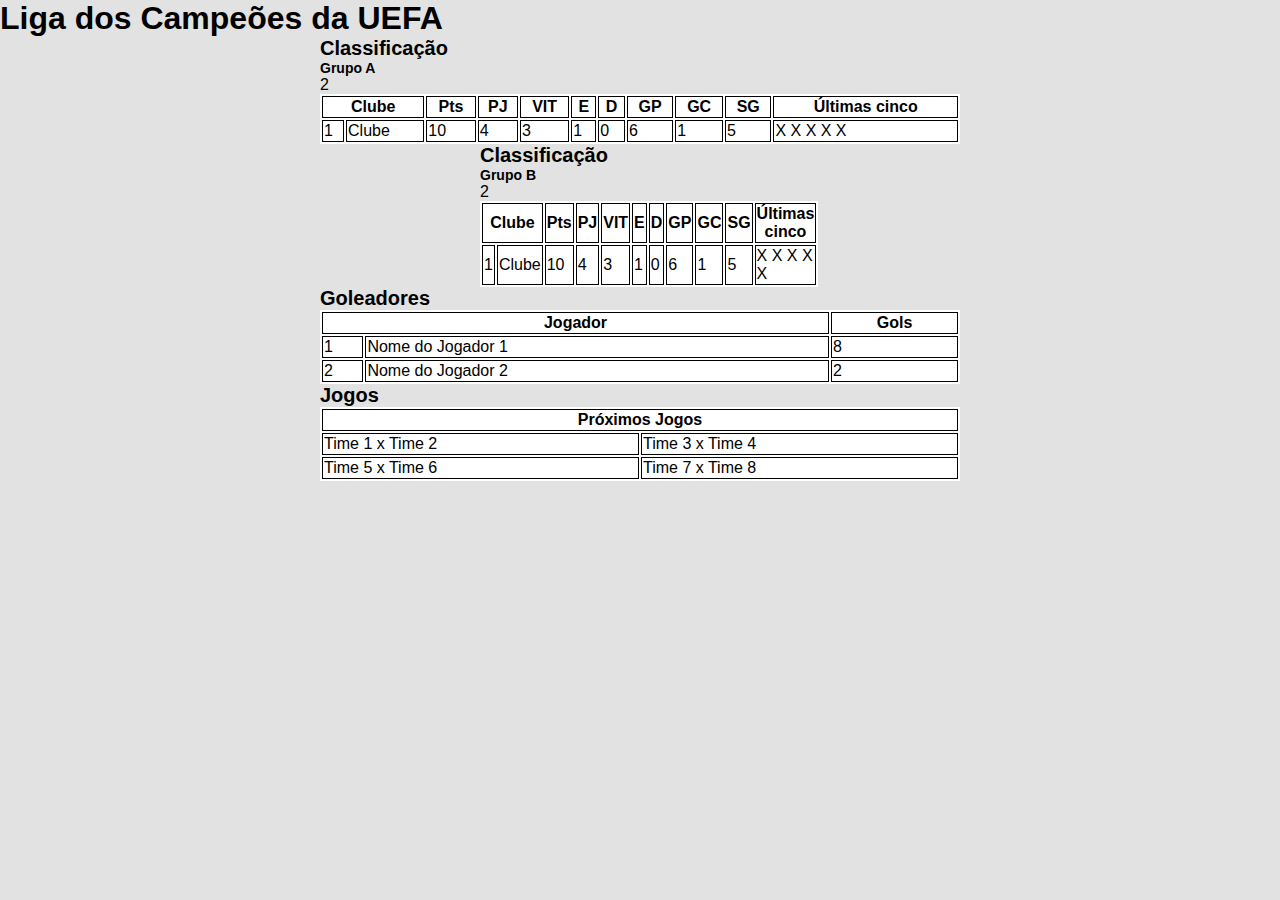
<file: aula6teste/index.html>
<!DOCTYPE html>
<html lang="en">

<head>
    <meta charset="UTF-8">
    <meta http-equiv="X-UA-Compatible" content="IE=edge">
    <meta name="viewport" content="width=device-width, initial-scale=1.0">
    <title>Liga dos Campeões</title>
    <link rel="stylesheet" href="assets/css/style.css">
</head>

<body>
    <div class="divTudo">

        <div class="divLinha">
            <div id="divCabecalho ">
                <h1 id="h1ituloCabecalho"> Liga dos Campeões da UEFA </h1>
            </div>

        </div>

        <div class="divLinha">
            <div id="divClassificacao">
                <h2 class="h2TituloSessao">Classificação</h2>
                <h3 id="h3TituloGrupo">Grupo A</h3>
                <table id="tableClassificacao">
                    <tr>
                        2
                        <th colspan="2">Clube</th>
                        <th>Pts</th>
                        <th>PJ</th>
                        <th>VIT</th>
                        <th>E</th>
                        <th>D</th>
                        <th>GP</th>
                        <th>GC</th>
                        <th>SG</th>
                        <th>Últimas cinco</th>

                    </tr>
                    <tr>
                        <td>1</td>
                        <td>Clube</td>
                        <td>10</td>
                        <td>4</td>
                        <td>3</td>
                        <td>1</td>
                        <td>0</td>
                        <td>6</td>
                        <td>1</td>
                        <td>5</td>
                        <td>X X X X X</td>
                    </tr>
                </table>

                <div class="divLinha">
                    <div id="divClassificacao">
                        <h2 class="h2TituloSessao">Classificação</h2>
                        <h3 id="h3TituloGrupo">Grupo B</h3>
                        <table id="tableClassificacao">
                            <tr>
                                2
                                <th colspan="2">Clube</th>
                                <th>Pts</th>
                                <th>PJ</th>
                                <th>VIT</th>
                                <th>E</th>
                                <th>D</th>
                                <th>GP</th>
                                <th>GC</th>
                                <th>SG</th>
                                <th>Últimas cinco</th>

                            </tr>
                            <tr>
                                <td>1</td>
                                <td>Clube</td>
                                <td>10</td>
                                <td>4</td>
                                <td>3</td>
                                <td>1</td>
                                <td>0</td>
                                <td>6</td>
                                <td>1</td>
                                <td>5</td>
                                <td>X X X X X</td>
                            </tr>
                        </table>
                    </div>
                </div>
            </div>
            <div class="divLinha">
                <div id="divGoleadores">
                    <h2 class="h2TituloSessao">Goleadores</h2>
                    <table id="tableGoleadores">
                        <tr>
                            <th colspan="2">Jogador</th>
                            <th>Gols</th>
                        </tr>
                        <tr>
                            <td>1</td>
                            <td>Nome do Jogador 1</td>
                            <td>8</td>
                        </tr>
                        <tr>
                            <td>2</td>
                            <td>Nome do Jogador 2</td>
                            <td>2</td>
                        </tr>
                    </table>
                </div>
            </div>

            <div class="divLinha">
                <div id="divJogos">
                    <h2 class="h2TituloSessao">Jogos</h2>
                    <table id="tableJogos">
                        <tr>
                            <th colspan="2">Próximos Jogos</th>
                        </tr>
                        <tr>
                            <td>
                                Time 1 x Time 2
                            </td>
                            <td>
                                Time 3 x Time 4
                            </td>
                        </tr>
                        <tr>
                            <td>
                                Time 5 x Time 6
                            </td>
                            <td>
                                Time 7 x Time 8
                            </td>
                        </tr>
                    </table>
                </div>
            </div>
</body>

</html>
</file>
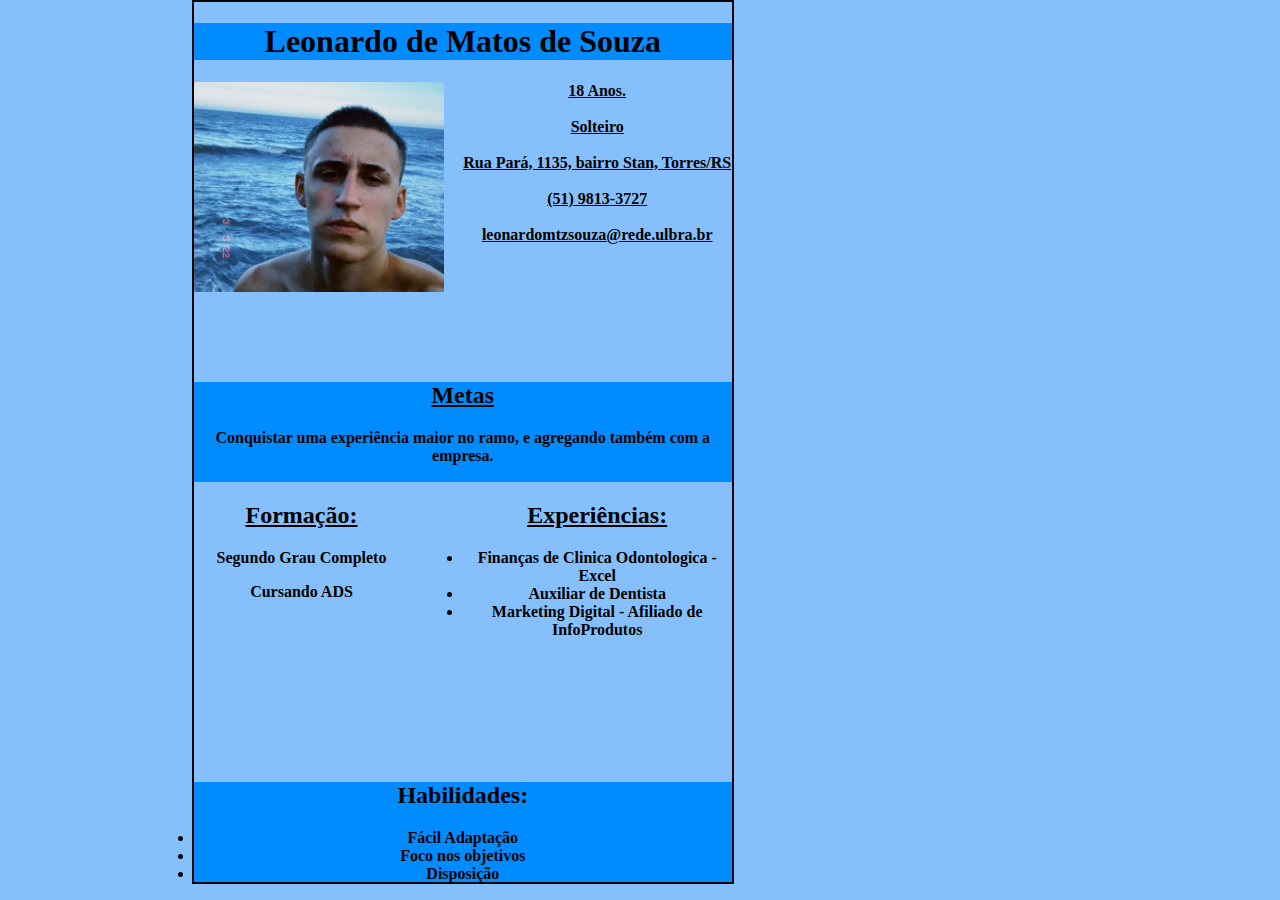
<file: Curriculo/index.html>
<!DOCTYPE html>
<html>

<head>
    <title>Exemplo de Divs alinhadas</title>
    <meta charset="utf-8">
    <link rel="stylesheet" href="assets/css/style.css">
</head>

<body>
    <div class="tudo">
        <h1><b>Leonardo de Matos de Souza</b></h1>
        <div class="linha">
            <div class="esquerda"><img src="img/perfil.jpg" alt=""> </div>
            <div class="direita"><u><b> 18 Anos.</br>
                <br>Solteiro</br>
                <br>Rua Pará, 1135, bairro Stan, Torres/RS</br>
                <br>(51) 9813-3727</br>
                <br>leonardomtzsouza@rede.ulbra.br<b></b></u>
                <br></br>
                </a>
            </div>
        </div>
        <div class="linha">
            <div class="unica">
                <h2><u>Metas</u></h2>
                <p>Conquistar uma experiência maior no ramo, e agregando também com a empresa.</p>
            </div>
        </div>
        <div class="linha">
            <div class="esquerda">
                <h2><u> Formação:</u></h2>
                <p>Segundo Grau Completo</p>
                <p>Cursando ADS</p>

            </div>
            <div class="direita">
                <h2><u>Experiências:</u></h2>

                <li>Finanças de Clinica Odontologica - Excel</li>
                <li>Auxiliar de Dentista</li>
                <li>Marketing Digital - Afiliado de InfoProdutos</li>
            </div>
        </div>

        <div class="linha">
            <div class="unica">
                <h2> Habilidades:</h2>
                <li>Fácil Adaptação</li>
                <li>Foco nos objetivos</li>
                <li>Disposição</li>
            </div>
        </div>

    </div>
</body>

</html>
</file>
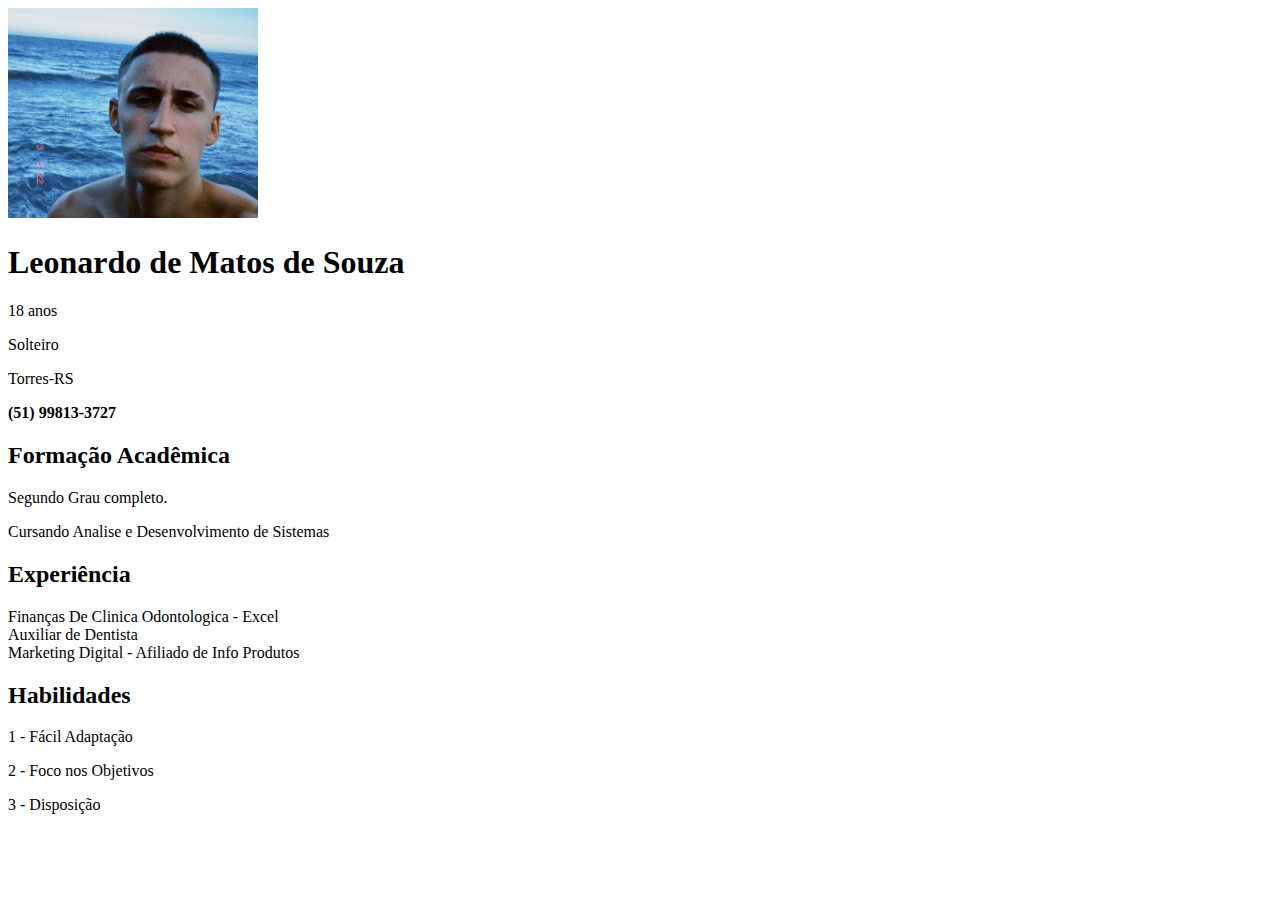
<file: Aula02/assets/index.html>
<!DOCTYPE html>
<html>

<head>
    <title>Leonardo Html</title>
</head>

<body></body>
<img src="img/perfil.jpg" style="max-width: 250px;" alt="">

<h1> <b>Leonardo de Matos de Souza</b> </h1>

<p style="color:rgb(0, 0, 0);"> 18 anos </p>
<p style="color:rgb(0, 0, 0);"> Solteiro</p>
<p style="color:rgb(0, 0, 0);"> Torres-RS</p>
<b>(51) 99813-3727</b>

<h2><b>Formação Acadêmica</b></h2>
<p> Segundo Grau completo.</p>
<p> Cursando Analise e Desenvolvimento de Sistemas</p>

<h2><b>Experiência</b></h2>
<li>Finanças De Clinica Odontologica - Excel </li>
<li> Auxiliar de Dentista</li>
<li>Marketing Digital - Afiliado de Info Produtos</li>

<h2><b>Habilidades</b></h2>

<p> 1 - Fácil Adaptação </p>
<p> 2 - Foco nos Objetivos </p>
<p> 3 - Disposição </p>






</html>
</file>
<file: aula6teste/assets/css/style.css>
* {
    margin: 0 auto;
}

body {
    background-color: #e2e2e2;
}

.divTudo {
    font-family: Arial, sans-serif;
}

.divLinha {
    clear: both;
}

.h2TituloSessao {
    font-size: 20px;
}


/* estilos de cabeçalho geral*/

#divCabecalho {
    background-color: #2671f1;
    min-height: 100px;
    padding: 20px 50px 20px 50px;
}

#h1TituloCabecalho {
    color: #ffffff;
    float: left;
    min-width: 50%;
    font-size: 16px;
    text-align: left;
}


/* estilos de classificação */

#divClassificacao {
    width: 50%;
}

#tableClassificacao {
    width: 100%;
    background-color: #ffffff;
}

#h3TituloGrupo {
    font-size: 14px;
}


/* estilos goleadores */

#divGoleadores {
    width: 50%;
}

#tableGoleadores {
    width: 100%;
    background-color: #ffffff;
}


/* estilos jogos */

#divJogos {
    width: 50%;
}

#tableJogos {
    width: 100%;
    background-color: #ffffff;
}

td,
th {
    border: solid 1px;
}
</file>
<file: Curriculo/assets/css/style.css>
body {
    margin: 0 auto;
    background-color: rgb(133, 192, 252);
    text-align: center;
    width: 70%;
}

ul,
ol {
    list-style-position: inside;
}

h1 {
    text-align: center;
    background-color: #008cff;
}

img {
    max-width: 250px
}

.tudo {
    border: solid 2px rgba(0, 0, 0, 0.986);
    width: 60%;
    text-align: center;
}

.esquerda {
    width: 40%;
    height: 100px;
    float: left;
    text-align: center;
}

.direita {
    width: 50%;
    height: 300px;
    float: right;
    background-color: #c4c4c400;
    text-align: center
}

.unica {
    background-color: #008cff;
    text-align: center;
    height: 100px;
}

.linha {
    clear: both;
    /* garante a posição abaixo da divs superiores (esquerda e direita),  */
    color: black;
}

div {
    color: black;
}
</file>
